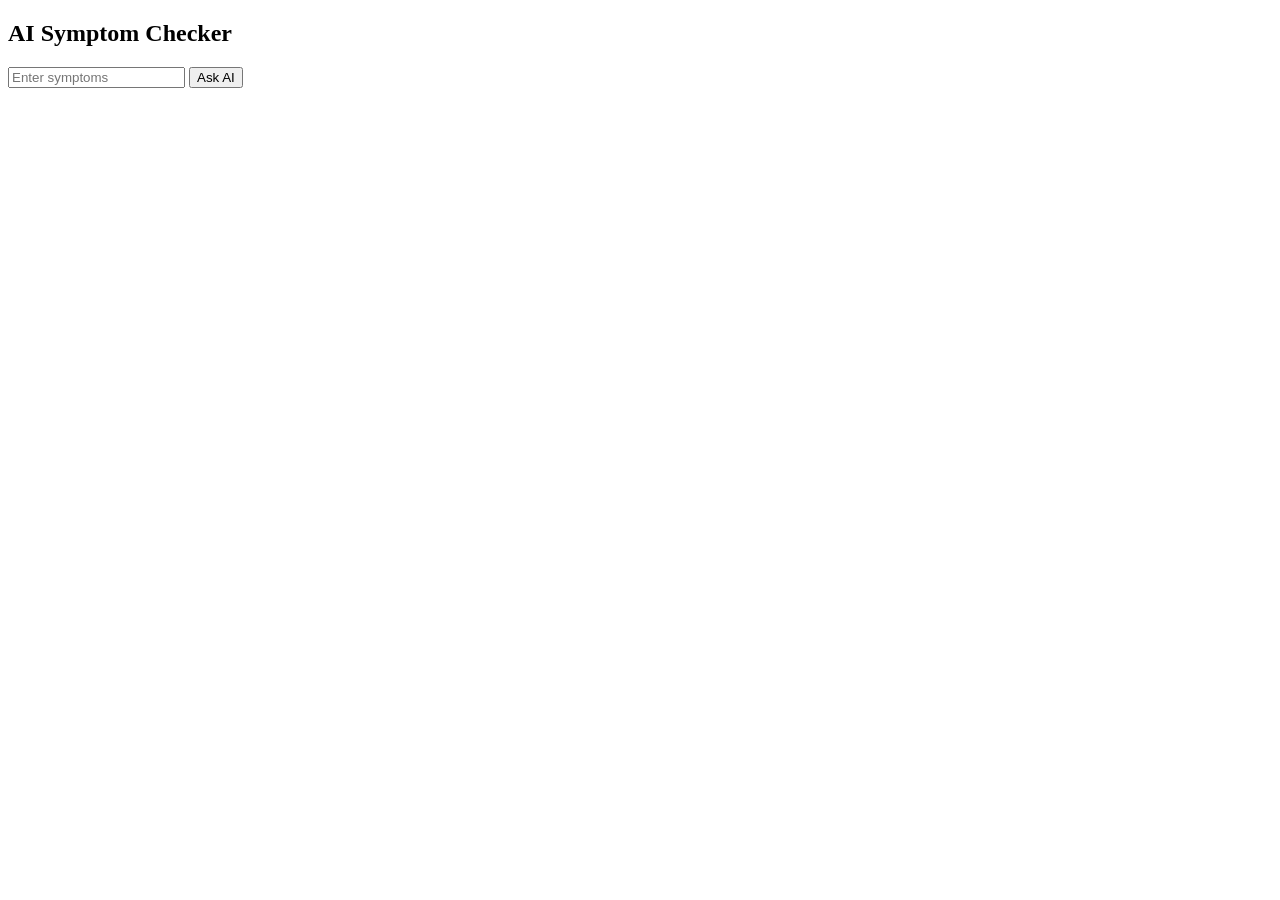
<file: hospitalproject/src/main/resources/static/pages/chat.html>
<!DOCTYPE html>
<html>
<head>
    <title>AI Chatbot</title>
</head>
<body>

<h2>AI Symptom Checker</h2>

<input type="text" id="msg" placeholder="Enter symptoms">
<button onclick="send()">Ask AI</button>

<p id="response"></p>

<script>
    function send() {
        let msg = document.getElementById("msg").value;

        fetch("/api/ai/chat", {
            method: "POST",
            headers: {
                "Content-Type": "application/json"
            },
            body: JSON.stringify({ message: msg })
        })
        .then(res => res.text())
        .then(data => {
            document.getElementById("response").innerText = data;
        });
    }
</script>

</body>
</html>
</file>
